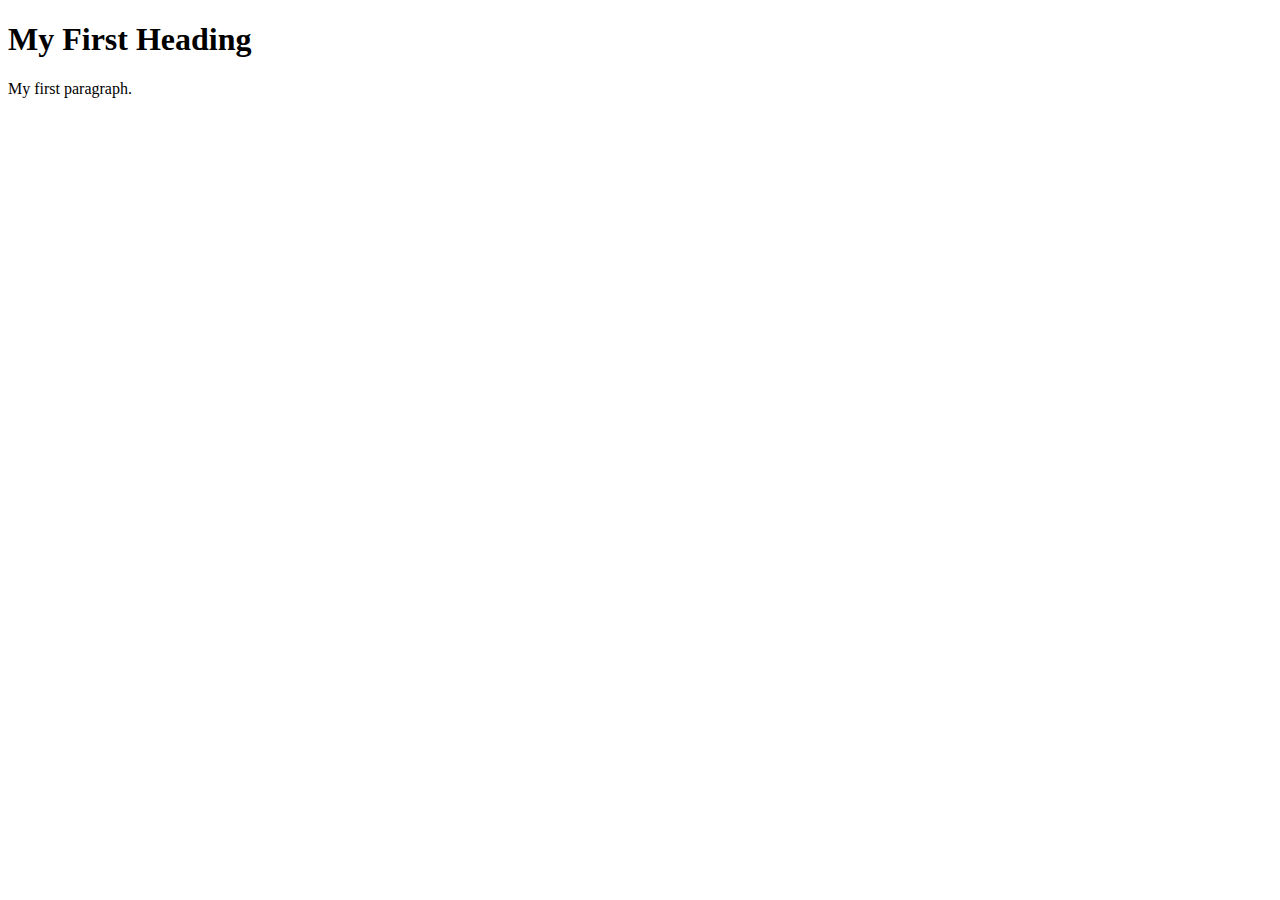
<file: Example1.html>
<!DOCTYPE html>
<html>

<!-- Richard Davies, Data Science -->

<!-- Commenting you code is vital, vital, vital -->
<!-- This is how you add comments to HTML -->

<!-- You can also include
multi - line comments
if you find that useful -->

<!-- To comment something out, use the short-cut CTRL & the "/" key (command + "/" on Mac)-->

<!-- HTML files have two fundamental parts. (1) The head, (2) The body -->

<!-- The head contains things that you do not see on the page -->

<head>
    <title>Page Title</title>
</head>

<!-- The body contains thigs you see -->
<!-- Most elements both open and close, with the content in the middle -->
<!-- Indenting is optional, but helps with readability -->
<body>
    <h1>My First Heading</h1>
    <p>My first paragraph.</p>
</body>
</html>
</file>
